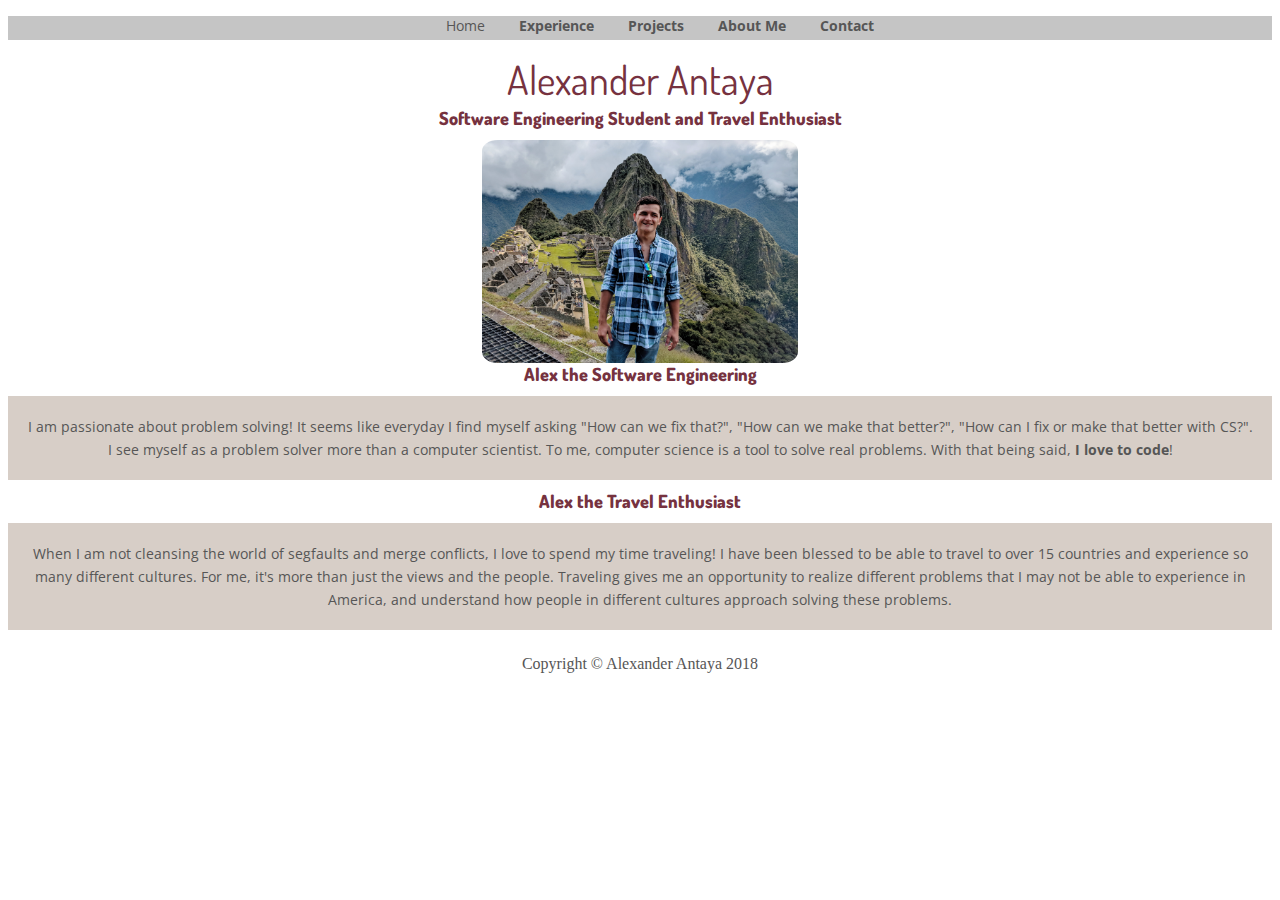
<file: myWebsite/index.html>
<!doctype html>
<html>
  <head>
    <title align="center">Alex's Website</title>
    <link href="main.css" rel="stylesheet" type="text/css"/>
    <meta charset="utf-8">
    <link href="http://fonts.googleapis.com/css?family=Open+Sans|Dosis:400,800" rel="stylesheet" type="text/css" />
  </head>

  <body>
    <header>
      <div>
        <nav>
          <ul>
            <li>Home</li>
            <li><a href="experience.html">Experience</a></li>
            <li><a href="projects.html">Projects</a></li>
            <li><a href="about_me.html">About Me</a></li>
            <li><a href="contact.html">Contact</a></li>
          </ul>
        </nav>
    </div>
    </header>

    <h1 align="center">Alexander Antaya</h1>
    <h2 align="center">Software Engineering Student and Travel Enthusiast</h2>
    <img src="meMachuPicchu.jpg" alt="Photo of Alex" class="center round" style="width:25%;height:25%;">

    <h2 align="center">Alex the Software Engineering</h2>
    <p align="center" class="centertext">
      I am passionate about problem solving! It seems like everyday I find myself asking "How can we fix that?",
      "How can we make that better?", "How can I fix or make that better with CS?". I see myself as a problem
      solver more than a computer scientist. To me, computer science is a tool to solve real problems.
      With that being said, <strong>I love to code</strong>!
    </p>

    <h2 align="center">Alex the Travel Enthusiast</h2>
    <p align="center" class="centertext">
      When I am not cleansing the world of segfaults and merge conflicts, I love to spend my time traveling! I
      have been blessed to be able to travel to over 15 countries and experience so many different cultures. For me,
      it's more than just the views and the people. Traveling gives me an opportunity to realize different
      problems that I may not be able to experience in America, and understand how people in different
      cultures approach solving these problems.
    </p>

    <footer align="center">Copyright © Alexander Antaya 2018</footer>
  </body>
</html>
</file>
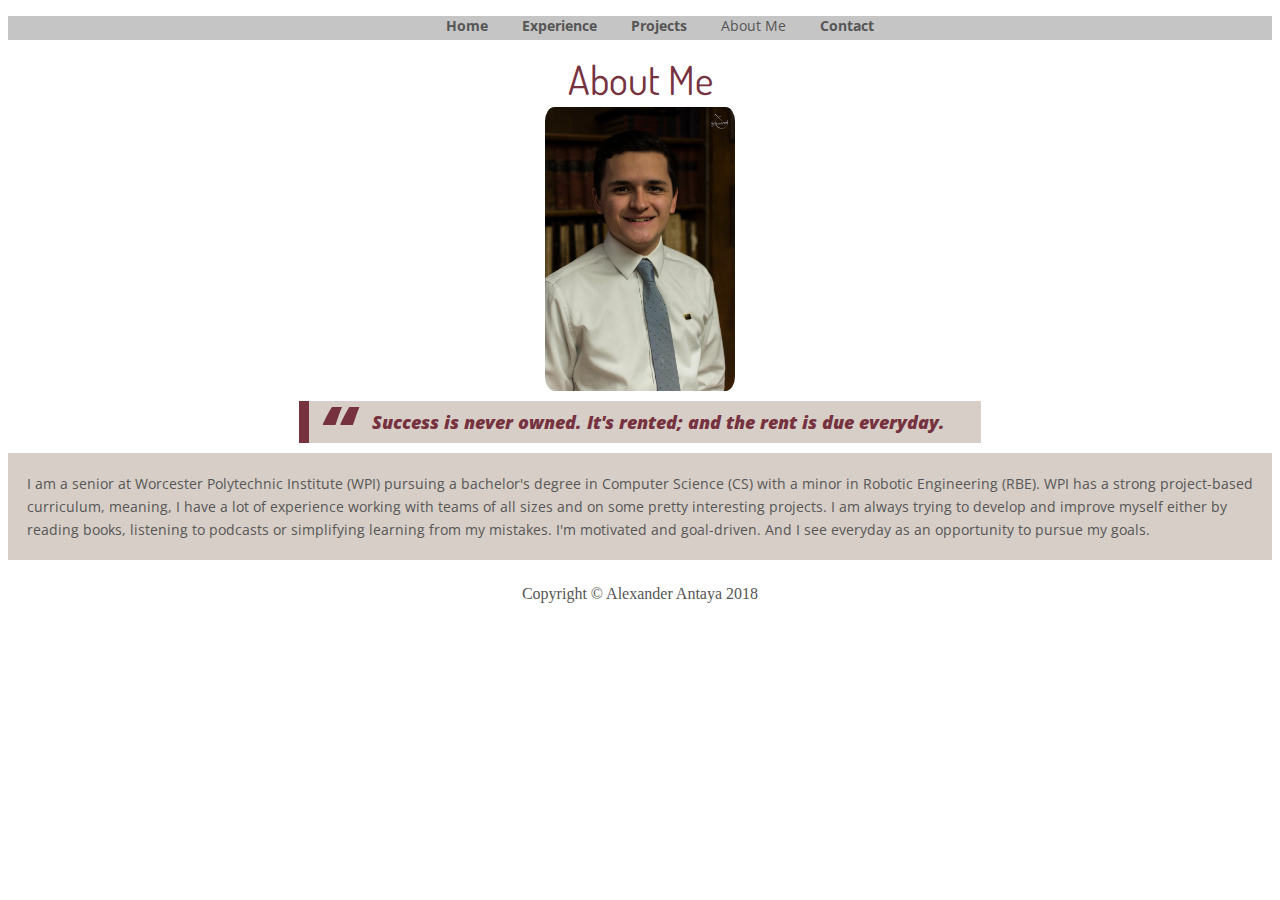
<file: myWebsite/about_me.html>
<!doctype html>
<html>
  <head>
    <title align="center">Alex's Website</title>
    <link href="main.css" rel="stylesheet" type="text/css"/>
    <meta charset="utf-8">
    <link href="http://fonts.googleapis.com/css?family=Open+Sans|Dosis:400,800" rel="stylesheet" type="text/css" />
  </head>

  <body>
    <header>
      <div>
        <nav>
          <ul>
            <li><a href="index.html">Home</a></li>
            <li><a href="experience.html">Experience</a></li>
            <li><a href="projects.html">Projects</a></li>
            <li>About Me</li>
            <li><a href="contact.html">Contact</a></li>
          </ul>
        </nav>
      </div>
    </header>

    <h1 align="center">About Me</h1>
    <img src="Professional4.jpg" alt="Photo of Alex" class="center round" style="width:15%;height:15%;">

    <blockquote>Success is never owned. It's rented; and the rent is due everyday.</blockquote>

    <p class="centertext">
      I am a senior at Worcester Polytechnic Institute (WPI) pursuing a bachelor's degree in Computer Science
      (CS) with a minor in Robotic Engineering (RBE). WPI has a strong project-based curriculum, meaning, I have
      a lot of experience working with teams of all sizes and on some pretty interesting projects. I am always
      trying to develop and improve myself either by reading books, listening to podcasts or simplifying learning
      from my mistakes. I'm motivated and goal-driven. And I see everyday as an opportunity to pursue my goals.
    </p>

    <footer align="center">Copyright © Alexander Antaya 2018</footer>
  </body>
</html>
</file>
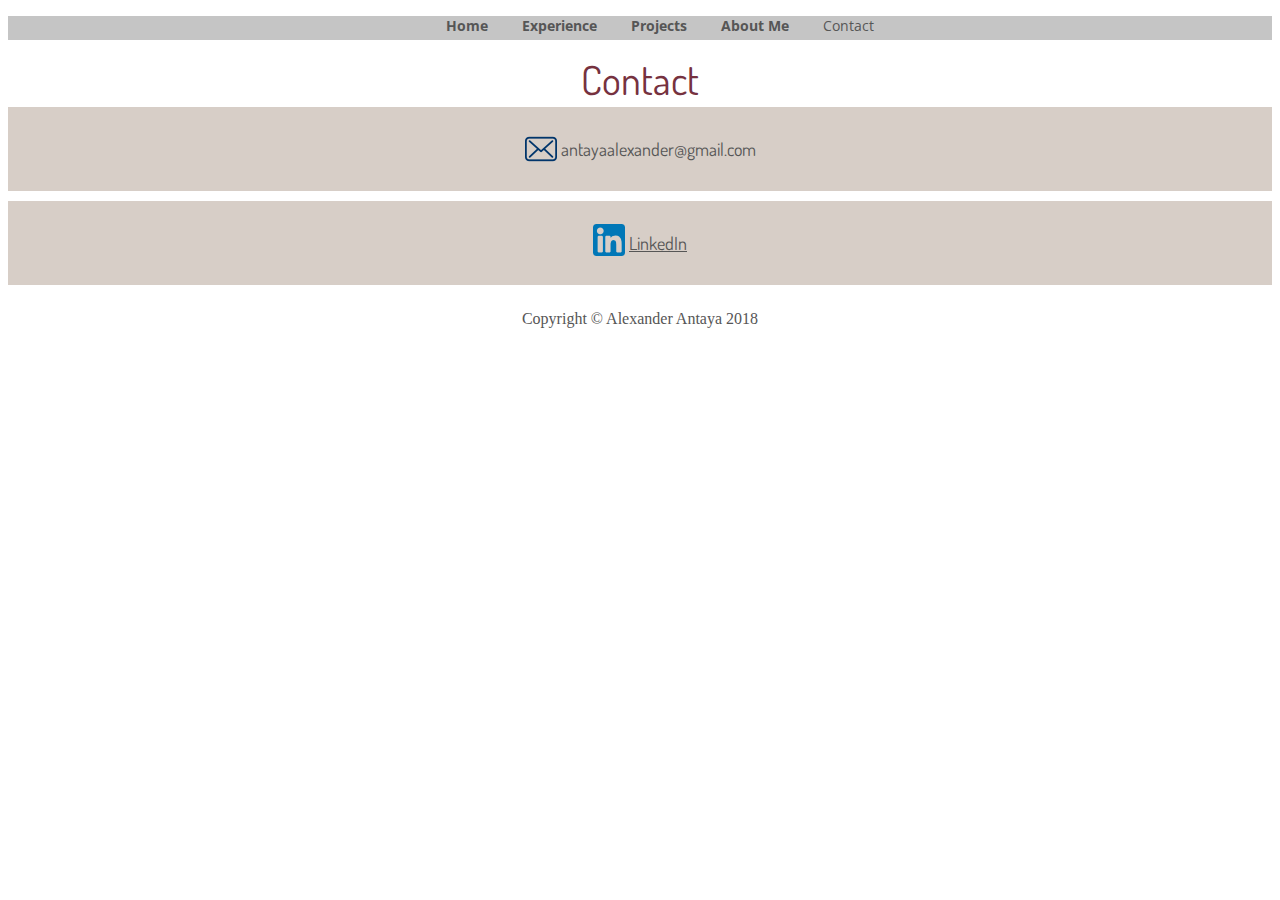
<file: myWebsite/contact.html>
<!doctype html>
<html>
  <head>
    <title align="center">Alex's Website</title>
    <link href="main.css" rel="stylesheet" type="text/css"/>
    <meta charset="utf-8">
    <link href="http://fonts.googleapis.com/css?family=Open+Sans|Dosis:400,800" rel="stylesheet" type="text/css" />
  </head>

  <body>
    <header>
      <div>
        <nav>
          <ul>
            <li><a href="index.html">Home</a></li>
            <li><a href="experience.html">Experience</a></li>
            <li><a href="projects.html">Projects</a></li>
            <li><a href="about_me.html">About Me</a></li>
            <li>Contact</li>
          </ul>
        </nav>
      </div>
    </header>

    <h1 align="center">Contact</h1>

    <p align="center" class="about">
      <img src="envelope.png" alt="Email Icon" class="about">
      antayaalexander@gmail.com
    </p>
    <p align="center">
      <img src="linkedin.png" alt="Email Icon" class="about">
      <a class="about" href="https://www.linkedin.com/in/alexanderantayaprofile">LinkedIn</a>
    </p>

    <footer align="center">Copyright © Alexander Antaya 2018</footer>
  </body>
</html>
</file>
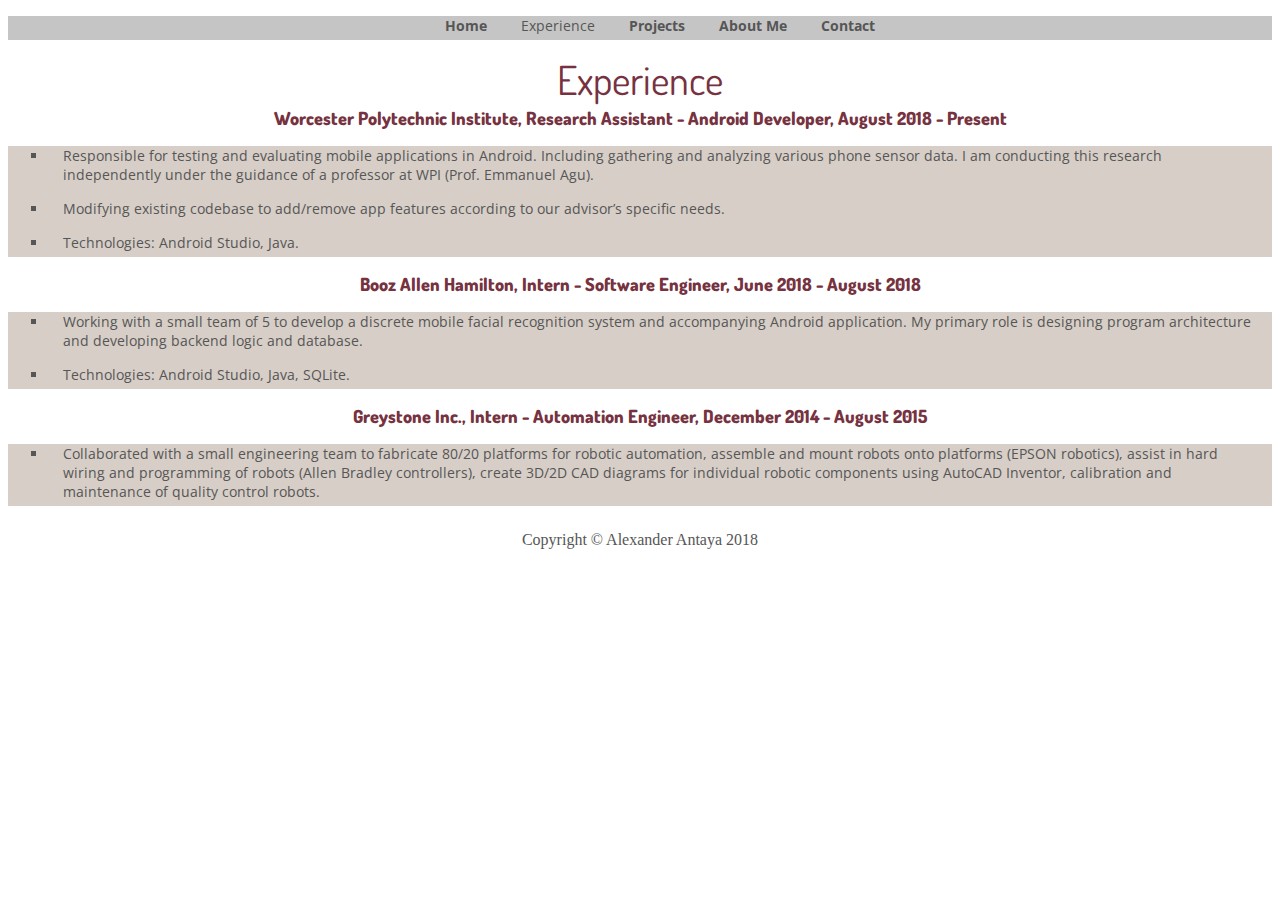
<file: myWebsite/experience.html>
<!doctype html>
<html>
  <head>
    <title align="center">Alex's Website</title>
    <link href="main.css" rel="stylesheet" type="text/css"/>
    <meta charset="utf-8">
    <link href="http://fonts.googleapis.com/css?family=Open+Sans|Dosis:400,800" rel="stylesheet" type="text/css" />
  </head>

  <body>
    <header>
      <div>
        <nav>
          <ul>
            <li><a href="index.html">Home</a></li>
            <li>Experience</li>
            <li><a href="projects.html">Projects</a></li>
            <li><a href="about_me.html">About Me</a></li>
            <li><a href="contact.html">Contact</a></li>
          </ul>
        </nav>
      </div>
    </header>

    <h1 align="center">Experience</h1>

    <h2 align="center">Worcester Polytechnic Institute, Research Assistant - Android Developer, August 2018 - Present</h2>
    <div>
      <project>
        <ul>
          <li>Responsible for testing and evaluating mobile applications in Android.
            Including gathering and analyzing various phone sensor data. I am conducting this research independently
            under the guidance of a professor at WPI (Prof. Emmanuel Agu).</li>
          <li>Modifying existing codebase to add/remove app features according to our advisor’s specific needs.</li>
          <li>Technologies: Android Studio, Java.</li>
        </ul>
      </project>
    </div>

    <h2 align="center">Booz Allen Hamilton, Intern - Software Engineer, June 2018 - August 2018</h2>
    <div>
      <project>
        <ul>
          <li>Working with a small team of 5 to develop a discrete mobile facial recognition system and accompanying
            Android application. My primary role is designing program architecture and developing backend
            logic and database. </li>
          <li>Technologies: Android Studio, Java, SQLite.</li>
        </ul>
      </project>
    </div>

    <h2 align="center">Greystone Inc., Intern - Automation Engineer, December 2014 - August 2015</h2>
    <div>
      <project>
        <ul>
          <li>Collaborated with a small engineering team to fabricate 80/20 platforms for robotic automation, assemble
            and mount robots onto platforms (EPSON robotics), assist in hard wiring and programming of robots (Allen Bradley
            controllers), create 3D/2D CAD diagrams for individual robotic components using AutoCAD Inventor, calibration
            and maintenance of quality control robots.</li>
        </ul>
      </project>
    </div>

    <footer align="center">Copyright © Alexander Antaya 2018</footer>
  </body>
</html>
</file>
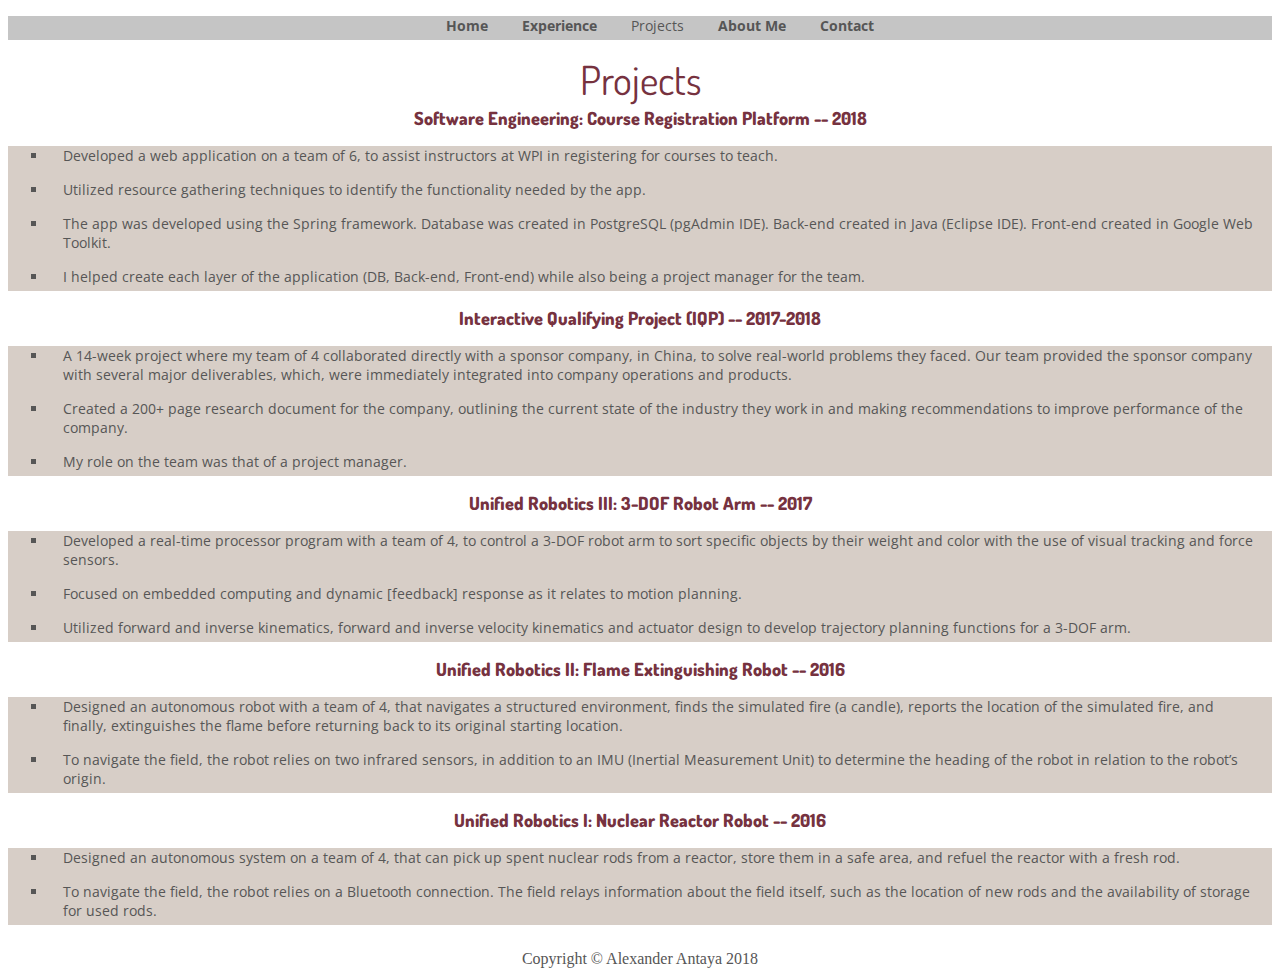
<file: myWebsite/projects.html>
<!doctype html>
<html>
  <head>
    <title align="center">Alex's Website</title>
    <link href="main.css" rel="stylesheet" type="text/css"/>
    <meta charset="utf-8">
    <link href="http://fonts.googleapis.com/css?family=Open+Sans|Dosis:400,800" rel="stylesheet" type="text/css" />
  </head>

  <body>
    <header>
      <div>
        <nav>
          <ul>
            <li><a href="index.html">Home</a></li>
            <li><a href="experience.html">Experience</a></li>
            <li>Projects</li>
            <li><a href="about_me.html">About Me</a></li>
            <li><a href="contact.html">Contact</a></li>
          </ul>
        </nav>
      </div>
    </header>

    <h1 align="center">Projects</h1>
    <h2 align="center">Software Engineering: Course Registration Platform -- 2018</h2>
    <div>
      <project>
        <ul>
          <li>Developed a web application on a team of 6, to assist instructors at WPI in
            registering for courses to teach.</li>
          <li>Utilized resource gathering techniques to identify the functionality needed
            by the app.</li>
          <li>The app was developed using the Spring framework. Database was created in
            PostgreSQL (pgAdmin IDE). Back-end created in Java (Eclipse IDE). Front-end
            created in Google Web Toolkit.</li>
          <li>I helped create each layer of the application (DB, Back-end, Front-end)
            while also being a project manager for the team.</li>
        </ul>
      </project>
    </div>

    <h2 align="center">Interactive Qualifying Project (IQP) -- 2017-2018</h2>
    <div>
      <project>
        <ul>
          <li>A 14-week project where my team of 4 collaborated directly with a sponsor
            company, in China, to solve real-world problems they faced. Our team provided
            the sponsor company with several major deliverables, which, were immediately
            integrated into company operations and products.</li>
          <li>Created a 200+ page research document for the company, outlining the current
            state of the industry they work in and making recommendations to improve
            performance of the company.</li>
          <li>My role on the team was that of a project manager.</li>
        </ul>
      </project>
    </div>

    <h2 align="center">Unified Robotics III: 3-DOF Robot Arm -- 2017</h2>
    <div>
      <project>
        <ul>
          <li>Developed a real-time processor program with a team of 4, to control a 3-DOF
            robot arm to sort specific objects by their weight and color with the use of visual
            tracking and force sensors. </li>
          <li>Focused on embedded computing and dynamic [feedback] response as it relates to
            motion planning.</li>
          <li>Utilized forward and inverse kinematics, forward and inverse velocity kinematics
            and actuator design to develop trajectory planning functions for a 3-DOF arm.</li>
        </ul>
      </project>
    </div>

    <h2 align="center">Unified Robotics II: Flame Extinguishing Robot -- 2016</h2>
    <div>
      <project>
        <ul>
          <li>Designed an autonomous robot with a team of 4, that navigates a structured environment,
            finds the simulated fire (a candle), reports the location of the simulated fire, and
            finally, extinguishes the flame before returning back to its original starting location.</li>
          <li>To navigate the field, the robot relies on two infrared sensors, in addition to an IMU
            (Inertial Measurement Unit) to determine the heading of the robot in relation to the robot’s
            origin.</li>
        </ul>
      </project>
    </div>

    <h2 align="center">Unified Robotics I: Nuclear Reactor Robot -- 2016</h2>
    <div>
      <project>
        <ul>
          <li>Designed an autonomous system on a team of 4, that can pick up spent nuclear rods from a
            reactor, store them in a safe area, and refuel the reactor with a fresh rod.</li>
          <li>To navigate the field, the robot relies on a Bluetooth connection. The field relays information
            about the field itself, such as the location of new rods and the availability of storage for used
            rods.</li>
        </ul>
      </project>
    </div>

    <footer align="center">Copyright © Alexander Antaya 2018</footer>
  </body>
</html>
</file>
<file: myWebsite/main.css>
body{
  background:#FFFFFF;
}

h1 {
  color:#76323F;
  font-family: 'Dosis', sans-serif;
  font-weight: 400;
  line-height: 46px;
  font-size: 40px;
  margin-top: 0px;
  margin-bottom: 5px;
  margin-left: auto;
  margin-right: auto;
}

h2 {
  color:#76323F;
  font-family: 'Dosis', sans-serif;
  font-weight: 800;
  font-size: 18px;
  line-height: 23px;
  margin-top: 0px;
  margin-bottom: 10px;
  margin-left: auto;
  margin-right: auto;
}

p {
  color:#565656;
  background: #D7CEC7;
  font-family: 'Open Sans', sans-serif;
  font-size: 14px;
  line-height: 23px;
  margin-top: 10px;
  margin-bottom: 10px;
  margin-left: auto;
  margin-right: auto;
  padding: 1.5%;
  border-radius: 0%;
}

a {
  color:#565656;
}

div nav{
  background: #C5C5C5;
  margin: 0 auto;
  width: ___px;
  text-align: center;
}

div{
  background: #D7CEC7;
  margin: 0 auto;
  width: ___px;
  text-align: left;
}

nav ul li {
  color:#565656;
  width: auto;
  text-align: center;
  font-family: 'Open Sans', sans-serif;
  font-size: 14px;
  display: inline-block;
  list-style-type: none;
  margin: auto;
  padding: 0px 15px 5px 15px;
}
nav ul li a{
  color:#565656;
  text-decoration: none;
  font-weight: bold;
}

project ul li{
  color:#565656;
  font-family: 'Open Sans', sans-serif;
  font-size: 14px;
  list-style-type: square;
  margin: 0 0 10px 0;
  padding: 0px 15px 5px 15px;
}

footer{
  color:#565656;
  clear:both;
  margin: 25px 0 0 0;
}

.round{
  border-radius: 5%;
}

.center{
  display: block;
  margin-left: auto;
  margin-right: auto;
  width:50%;
}

.centertext{
  display: block;
}

.about{
  color:#565656;
  font-family: 'Dosis', sans-serif;
  font-weight: 400;
  line-height: 46px;
  font-size: 18px;
  margin: 0 0 5px 0;
  vertical-align: middle;
}

blockquote {
  color: #76323F;
  font-family: 'Open Sans', sans-serif;
  font-size: 18px;
  font-weight: 800;
  font-style: italic;
  background: #D7CEC7;
  border-left: 10px solid #76323F;
  margin: 10px 23% 0px 23%;
  padding: 0.5em 10px;
  quotes: "\201C""\201D""\2018""\2019";
}
blockquote:before {
  color: #76323F;
  content: open-quote;
  font-size: 4em;
  line-height: 0.1em;
  margin-right: 0.25em;
  vertical-align: -0.4em;
}
blockquote p {
  display: inline;
}
</file>
